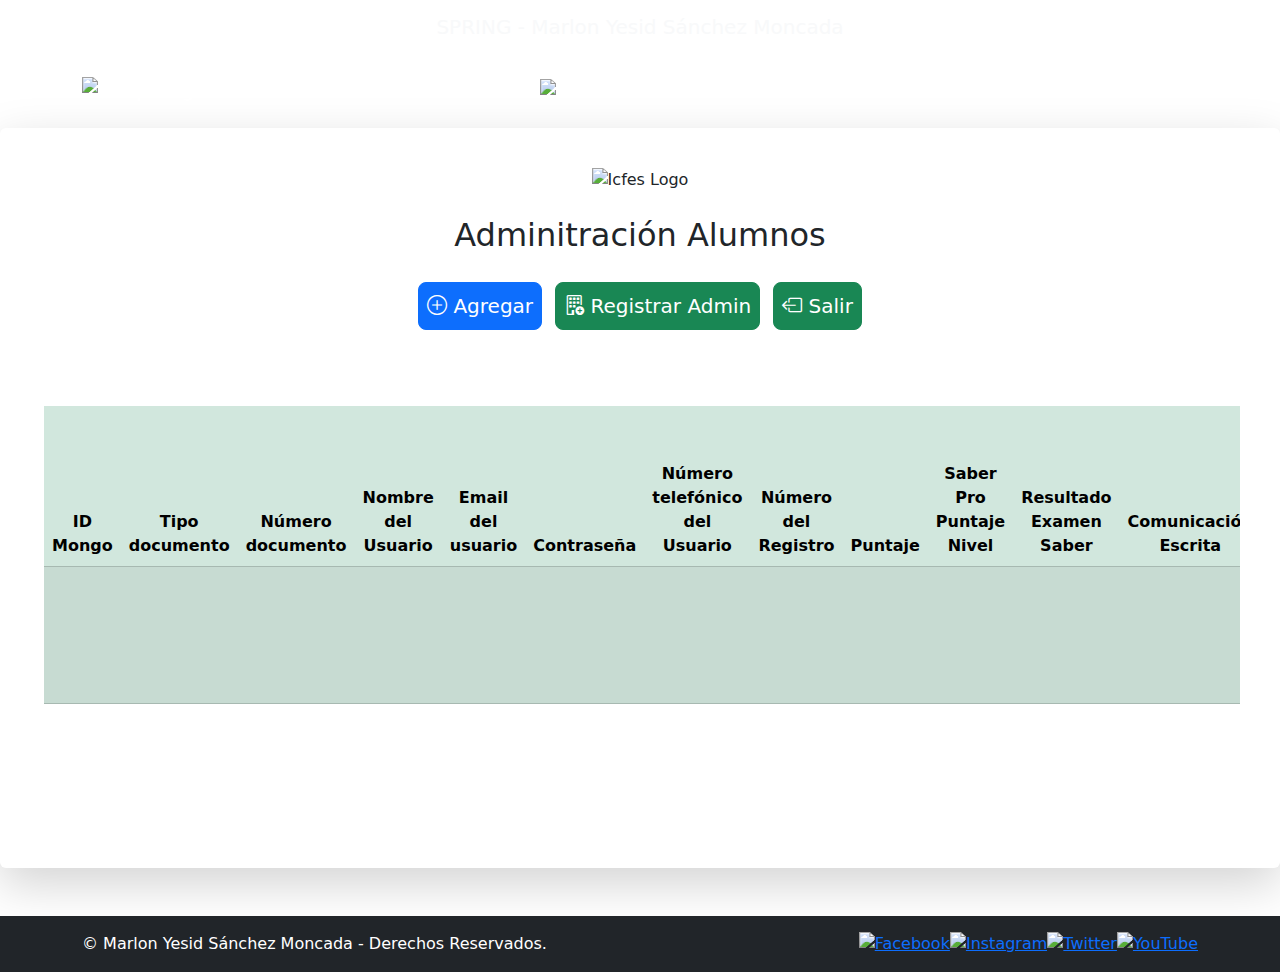
<file: target/classes/templates/administrador.html>
<!DOCTYPE html>
<html lang="es" xmlns:th="http://www.thymeleaf.org">

<head>
    <!-- Required meta tags -->
    <meta charset="utf-8">
	<meta http-equiv="Content-Type" content="IE=edge">
    <meta name="viewport" content="width=device-width, initial-scale=1">
	<script src="https://ajax.googleapis.com/ajax/libs/jquery/3.5.1/jquery.min.js"></script>

    <!-- Bootstrap CSS-->
    <link rel="stylesheet" href="https://cdn.jsdelivr.net/npm/bootstrap@5.3.0/dist/css/bootstrap.min.css">
	<link rel="stylesheet" href="https://cdn.jsdelivr.net/npm/bootstrap-icons@1.11.1/font/bootstrap-icons.css">
	<link rel="stylesheet" type="text/css" th:href="@{/style.css}">
    <title>Administración de Coordinación</title>
</head>

<body >
	<header class="container-fluid pt-1 pb-1 d-flex justify-content-center">
			    <p class="text-light mb-0 p-2 fs-5">SPRING - Marlon Yesid Sánchez Moncada</p>
			</header>
			<nav class="navbar navbar-expand-lg navbar-dark p-3" id="menu">
			    <div class="container">
			        <a class="navbar-brand" href="#">
			            <img th:src="@{/java_logo_blanco.png}" alt="#">
			            <span class="ml-2 text-white fw-bold">Spring Framework + MicroServices</span>
			        </a>
			        <button class="navbar-toggler" type="button" data-toggle="collapse" data-target="#navbarNav"
			                aria-controls="navbarNav" aria-expanded="false" aria-label="Toggle navigation">
			            <span class="navbar-toggler-icon"></span>
			        </button>
			        <div class="collapse navbar-collapse" id="navbarNav">
			            <ul class="navbar-nav ml-auto">
			                <!-- Agrega los elementos del menú aquí -->
							<li class="nav-item">
								<a class="nav-link" href="/">
							    	<img th:src="@{/home.png}" alt="Imagen 0" class="btn-img custom-size">
							    </a>
							</li>
			            </ul>
			        </div>
			    </div>
			</nav>

    <div class="shadow-lg p-3 mb-5 bg-body rounded text-center custom-card">
		<img th:src="@{/Icfes.png}" alt="Icfes Logo" class="img-fluid mb-4 mt-4" style="width: 200px; height: auto;">
        <h2 class="text-center custom-header mb-4">Adminitración Alumnos</h2>
       	<div class="btn-container mb-4">
		    <a th:href="@{/administrador/new}" class="btn btn-primary btn-lg p-2 m-1 btn-center">
				<i class="bi bi-plus-circle"></i>  Agregar
			</a>
			<a th:href="@{/admins/}" class="btn btn-success btn-lg p-2 m-1 btn-center t">
				<i class="bi bi-building-add"></i>  Registrar Admin
			</a>
		    <a th:href="@{/}" class="btn btn-success btn-lg p-2 m-1 btn-center t">
				<i class="bi bi-box-arrow-left"></i>  Salir
			</a>
		</div>
        <div class="table-responsive m-4" style="height: 470px; overflow-y: auto;">
            <table class="table table-striped m-1 mb-5 mt-5 tab table-success table-hover">
                    <thead>
                        <tr>
                            <th>ID Mongo</th>
                            <th>Tipo documento</th>
                            <th>Número documento</th>
                            <th>Nombre del Usuario</th>
                            <th>Email del usuario</th>
                            <th>Contraseña</th>
                            <th>Número telefónico del Usuario</th>
                            <th>Número del Registro</th>
                            <th>Puntaje</th>
                            <th>Saber Pro Puntaje Nivel</th>
							<th>Resultado Examen Saber</th>
                            <th>Comunicación Escrita</th>
                            <th>Comunicación escrita nivel</th>
                            <th>Razonamiento cuantitativo</th>
                            <th>Razonamiento cuantitativo Nivel</th>
                            <th>Lectura crítica</th>
                            <th>Lectura crítica Nivel</th>
                            <th>Competencias Ciudadanas</th>
                            <th>Competencias Ciudadanas Nivel</th>
                            <th>Inglés</th>
                            <th>Inglés Nivel</th>
                            <th>Formulación de proyectos de<br> ingeniería</th>
                            <th>Formulación de proyectos de<br> ingeniería Nivel</th>
                            <th>Pensamiento científico<br> - matemáticas y estadística</th>
                            <th>Pensamiento científico<br> - matemáticas y estadística Nivel</th>
                            <th>Diseño de Software</th>
                            <th>Diseño de Software Nivel</th>
                            <th>Nivel de inglés</th>
                            <th>Acciones</th>
                        </tr>
                    </thead>
                    <tbody>
                        <tr th:each="user : ${users}">

                            <td th:text="${user.id}"></td>
                            <td th:text="${user.tipoDocumento}"></td>
                            <td th:text="${user.numDocumento}"></td>
                            <td th:text="${user.fullname}"></td>
                            <td th:text="${user.email}"></td>
                            <td th:text="${user.password}"></td>
                            <td th:text="${user.numTelefono}"></td>
                            <td th:text="${user.numRegister}"></td>
                            <td th:text="${user.puntajeGlobal}"></td>
                            <td th:text="${user.puntajeNivelGlobal}"></td>
							<td th:text="${user.puntajeGlobal == 'ANULADO' ? 'Anulado' : (user.puntajeGlobal > '125' ? 'Aprobado' : 'Reprobado')}"></td>                       
							<td th:text="${user.comunicacionEscrita}"></td>
                            <td th:text="${user.comunicacionEscritaNivel}"></td>
                            <td th:text="${user.razonamientoCuantitativo}"></td>
                            <td th:text="${user.razonamientoCuantitativoNivel}"></td>
                            <td th:text="${user.lecturaCritica}"></td>
                            <td th:text="${user.lecturaCriticaNivel}"></td>
                            <td th:text="${user.competenciasCiudadanas}"></td>
                            <td th:text="${user.competenciasCiudadanasNivel}"></td>
                            <td th:text="${user.ingles}"></td>
                            <td th:text="${user.inglesNivel}"></td>
                            <td th:text="${user.proyectosIngenieria}"></td>
                            <td th:text="${user.proyectosIngenieriaNivel}"></td>
                            <td th:text="${user.pensamientoMatematico}"></td>
                            <td th:text="${user.pensamientoMatematicoNivel}"></td>
                            <td th:text="${user.disenhoSoftware}"></td>
                            <td th:text="${user.disenhoSoftwareNivel}"></td>
                            <td th:text="${user.nivelDeIngles}"></td>
                           
                            <td>
    <a th:href="@{/administrador/edit/{id}(id=${user.id})}" class="btn btn-warning btn-sm m-1">
		<i class="bi bi-pencil-square"></i>  Editar
	</a>
    <a th:href="@{/administrador/delete/{id}(id=${user.id})}" class="btn btn-danger btn-sm m-1">
		<i class="bi bi-x-circle"></i>  Eliminar
	</a>
</td>

                        </tr>
                    </tbody>
                </table>
            </div>
      
    </div>

	<footer class="bg-dark text-white mt-5 py-3">
	    <div class="container d-flex justify-content-center justify-content-lg-between align-items-center flex-wrap">
	        <p class="text-lg-start flex-grow-1 mb-0">&copy; Marlon Yesid Sánchez Moncada - Derechos Reservados.</p>
	        <div class="social-links d-flex justify-content-center justify-content-lg-end align-items-center">
	            <a href="#"><img th:src="@{/facebook.png}" alt="Facebook" width="40px" height="40px"></a>
	            <a href="#"><img th:src="@{/instagram.png}" alt="Instagram" width="40px" height="40px"></a>
	            <a href="#"><img th:src="@{/twitter.png}" alt="Twitter" width="40px" height="40px"></a>
	            <a href="#"><img th:src="@{/youtube.png}" alt="YouTube" width="40px" height="40px"></a>
	        </div>
	    </div>
	</footer>

    <!-- Bootstrap JS y Popper.js desde CDN -->
    <script src="https://cdn.jsdelivr.net/npm/bootstrap@5.3.0/dist/js/bootstrap.bundle.min.js"></script>
    
</body>

</html>
</file>
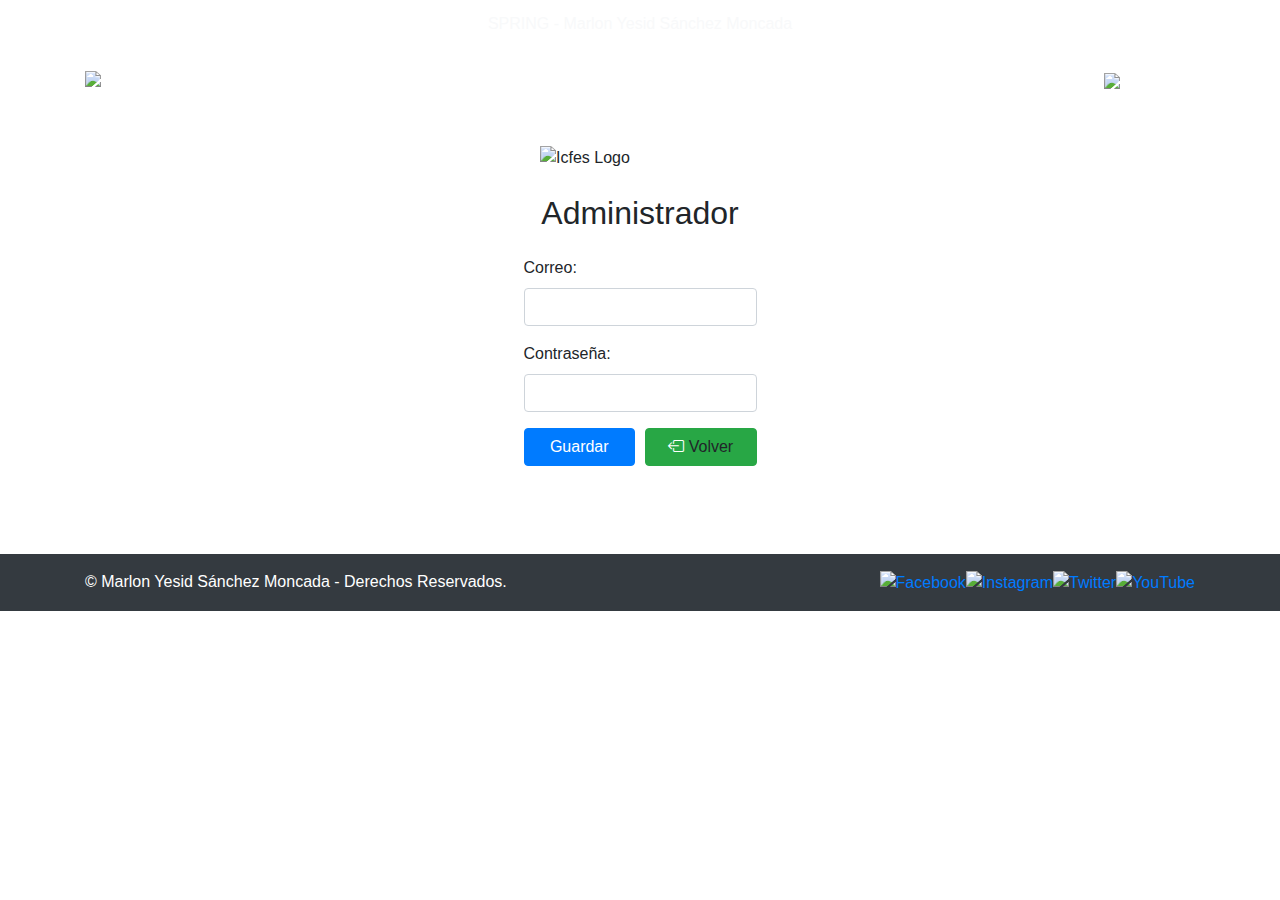
<file: target/classes/templates/formAdmin.html>
<!DOCTYPE html>
<html lang="es" xmlns:th="http://www.thymeleaf.org">

<head>
    <title>Formulario Registro</title>
    <!-- Required meta tags -->
    <meta charset="utf-8">
	<meta http-equiv="Content-Type" content="IE=edge">
    <meta name="viewport" content="width=device-width, initial-scale=1, shrink-to-fit=no">
	<!-- Bootstrap CSS -->
    <link rel="stylesheet" href="https://stackpath.bootstrapcdn.com/bootstrap/4.3.1/css/bootstrap.min.css" integrity="sha384-ggOyR0iXCbMQv3Xipma34MD+dH/1fQ784/j6cY/iJTQUOhcWr7x9JvoRxT2MZw1T" crossorigin="anonymous">
	<link rel="stylesheet" href="https://cdn.jsdelivr.net/npm/bootstrap-icons@1.11.1/font/bootstrap-icons.css">
	<link rel="stylesheet" type="text/css" th:href="@{/style.css}">
</head>

<body>
	<header class="container-fluid pt-1 pb-1 d-flex justify-content-center">
			    <p class="text-light mb-0 p-2 fs-5">SPRING - Marlon Yesid Sánchez Moncada</p>
			</header>
			<nav class="navbar navbar-expand-lg navbar-dark p-3" id="menu">
			    <div class="container">
			        <a class="navbar-brand" href="#">
			            <img th:src="@{/java_logo_blanco.png}" alt="#">
			            <span class="ml-2 text-white fw-bold">Spring Framework + MicroServices</span>
			        </a>
			        <button class="navbar-toggler" type="button" data-toggle="collapse" data-target="#navbarNav"
			                aria-controls="navbarNav" aria-expanded="false" aria-label="Toggle navigation">
			            <span class="navbar-toggler-icon"></span>
			        </button>
			        <div class="collapse navbar-collapse" id="navbarNav">
			            <ul class="navbar-nav ml-auto">
			                <!-- Agrega los elementos del menú aquí -->
							<li class="nav-item">
								<a class="nav-link" href="/">
							    	<img th:src="@{/home.png}" alt="Imagen 0" class="btn-img custom-size">
							    </a>
							</li>
			            </ul>
			        </div>
			    </div>
			</nav>
<main>
    <div class="container p-4">
        <div class="container d-flex flex-column justify-content-center align-items-center">
			<img th:src="@{/Icfes.png}" alt="Icfes Logo" class="img-fluid mb-4" style="width: 200px; height: auto;">
			<h2 class="text-center custom-header mb-4">Administrador</h2>
            <form id="adminForm" th:action="@{/admins/save}" th:object="${admin}" method="post" onsubmit="return validateForm()">
                <input type="hidden" th:field="*{id}">
                <div class="form-group">
                    <label for="email">Correo:</label>
                    <input type="text" class="form-control" id="email" th:field="*{email}">
                </div>
                <div class="form-group">
                    <label for="password">Contraseña:</label>
                    <input type="password" class="form-control" id="password" th:field="*{password}">
                </div>

                <div class="form-row justify-content-center">
                    <div class="form-group col-md-6">
                        <button type="submit" class="btn btn-primary btn-block">Guardar</button>
                    </div>
                    <div class="form-group col-md-6">
                        <a th:href="@{/admins/}" class="btn btn-success btn-block">
							<i class="bi bi-box-arrow-left" style="color: white;"></i> Volver
						</a>
                    </div>
                </div>
            </form>
        </div>
    </div>
</main>

<script>
    function validateForm() {
        var email = document.getElementById('email').value;
        var password = document.getElementById('password').value;

        if (email.trim() === '' || password.trim() === '') {
            alert('Por favor completa todos los campos.');
            return false;
        }
        return true;
    }
</script>
<footer class="bg-dark text-white mt-5 py-3">
    <div class="container d-flex justify-content-center justify-content-lg-between align-items-center flex-wrap">
        <p class="text-lg-start flex-grow-1 mb-0">&copy; Marlon Yesid Sánchez Moncada - Derechos Reservados.</p>
        <div class="social-links d-flex justify-content-center justify-content-lg-end align-items-center">
            <a href="#"><img th:src="@{/facebook.png}" alt="Facebook" width="40px" height="40px"></a>
            <a href="#"><img th:src="@{/instagram.png}" alt="Instagram" width="40px" height="40px"></a>
            <a href="#"><img th:src="@{/twitter.png}" alt="Twitter" width="40px" height="40px"></a>
            <a href="#"><img th:src="@{/youtube.png}" alt="YouTube" width="40px" height="40px"></a>
        </div>
    </div>
</footer>

    <script src="https://code.jquery.com/jquery-3.3.1.slim.min.js"
        integrity="sha384-q8i/X+965DzO0rT7abK41JStQIAqVgRVzpbzo5smXKp4YfRvH+8abtTE1Pi6jizo" crossorigin="anonymous"></script>
    <script src="https://cdnjs.cloudflare.com/ajax/libs/popper.js/1.14.7/umd/popper.min.js"
        integrity="sha384-UO2eT0CpHqdSJQ6hJty5KVphtPhzWj9WO1clHTMGa3JDZwrnQq4sF86dIHNDz0W1"
        crossorigin="anonymous"></script>
    <script src="https://stackpath.bootstrapcdn.com/bootstrap/4.3.1/js/bootstrap.min.js"
        integrity="sha384-JjSmVgyd0p3pXB1rRibZUAYoIIy6OrQ6VrjIEaFf/nJGzIxFDsf4x0xIM+B07jRM"
        crossorigin="anonymous"></script>
</body>

</html>
</file>
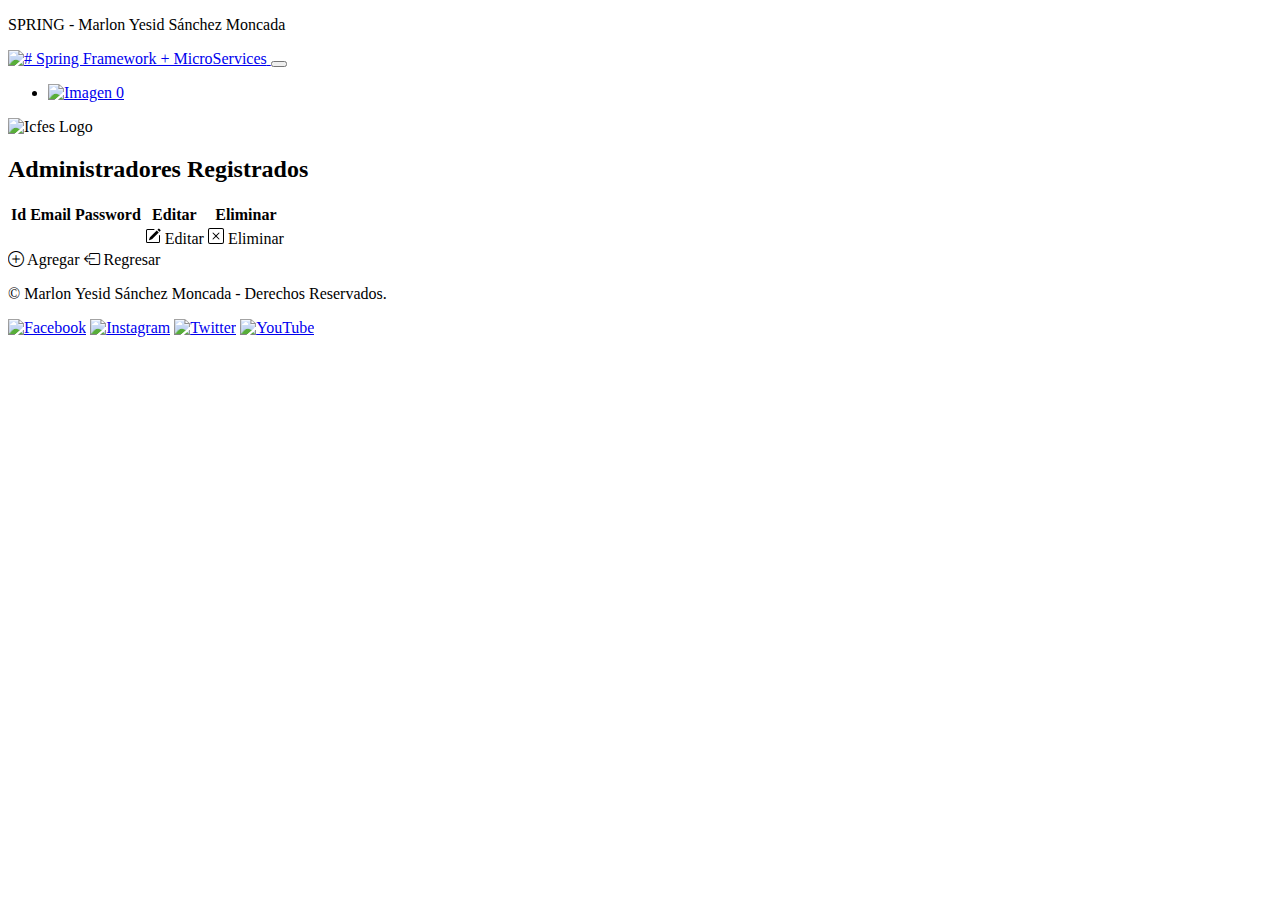
<file: target/classes/templates/listAdmin.html>
<!DOCTYPE html>
<html lang="es" xmlns:th="http://www.thymeleaf.org">

<head>
    <title>Lista de Admins</title>
    <!-- Required meta tags -->
    <meta charset="utf-8">
	<meta http-equiv="Content-Type" content="IE=edge">
    <meta name="viewport" content="width=device-width, initial-scale=1, shrink-to-fit=no">
    <!-- Bootstrap CSS -->
    <link rel="stylesheet" th:href="@{https://stackpath.bootstrapcdn.com/bootstrap/4.3.1/css/bootstrap.min.css}" integrity="sha384-ggOyR0iXCbMQv3Xipma34MD+dH/1fQ784/j6cY/iJTQUOhcWr7x9JvoRxT2MZw1T" crossorigin="anonymous">
	<link rel="stylesheet" href="https://cdn.jsdelivr.net/npm/bootstrap-icons@1.11.1/font/bootstrap-icons.css">
	<link rel="stylesheet" type="text/css" th:href="@{/style.css}">
</head>

<body>
<header class="container-fluid pt-1 pb-1 d-flex justify-content-center">
		    <p class="text-light mb-0 p-2 fs-5">SPRING - Marlon Yesid Sánchez Moncada</p>
		</header>
		<nav class="navbar navbar-expand-lg navbar-dark p-3" id="menu">
		    <div class="container">
		        <a class="navbar-brand" href="#">
		            <img th:src="@{/java_logo_blanco.png}" alt="#">
		            <span class="ml-2 text-white fw-bold">Spring Framework + MicroServices</span>
		        </a>
		        <button class="navbar-toggler" type="button" data-toggle="collapse" data-target="#navbarNav"
		                aria-controls="navbarNav" aria-expanded="false" aria-label="Toggle navigation">
		            <span class="navbar-toggler-icon"></span>
		        </button>
		        <div class="collapse navbar-collapse" id="navbarNav">
		            <ul class="navbar-nav ml-auto">
		                <!-- Agrega los elementos del menú aquí -->
						<li class="nav-item">
							<a class="nav-link" href="/">
						    	<img th:src="@{/home.png}" alt="Imagen 0" class="btn-img custom-size">
						    </a>
						</li>
		            </ul>
		        </div>
		    </div>
		</nav>
    <main>
        <div class="container p-4">
			<div class="d-flex justify-content-center">
			    <img th:src="@{/Icfes.png}" alt="Icfes Logo" class="img-fluid mb-4" style="width: 200px; height: auto;">
			</div>
            <div class="row justify-content-center">
				<h2 class="text-center custom-header">Administradores Registrados</h2>
                <table class="table table-striped m-1 mb-5 mt-3 tab table-success table-hover">
                    <thead>
                        <tr>
                            <th><strong>Id</strong></th>
                            <th><strong>Email</strong></th>
                            <th><strong>Password</strong></th>
                            <th><strong>Editar</strong></th>
                            <th><strong>Eliminar</strong></th>
                        </tr>
                    </thead>
                    <tbody>
                        <tr th:each="admin : ${admins}">
                            <td th:text="${admin.id}"></td>
                            <td th:text="${admin.email}"></td>
                            <td th:text="${admin.password}"></td>
                            <td>
                                <a class="btn mx-3 btn-warning" th:href="@{/admins/edit/{id}(id=${admin.id})}">
                                    <svg xmlns="http://www.w3.org/2000/svg" width="16" height="16" fill="currentColor"
                                        class="bi bi-pencil-square" viewBox="0 0 16 16">
                                        <path
                                            d="M15.502 1.94a.5.5 0 0 1 0 .706L14.459 3.69l-2-2L13.502.646a.5.5 0 0 1 .707 0l1.293 1.293zm-1.75 2.456-2-2L4.939 9.21a.5.5 0 0 0-.121.196l-.805 2.414a.25.25 0 0 0 .316.316l2.414-.805a.5.5 0 0 0 .196-.12l6.813-6.814z" />
                                        <path fill-rule="evenodd"
                                            d="M1 13.5A1.5 1.5 0 0 0 2.5 15h11a1.5 1.5 0 0 0 1.5-1.5v-6a.5.5 0 0 0-1 0v6a.5.5 0 0 1-.5.5h-11a.5.5 0 0 1-.5-.5v-11a.5.5 0 0 1 .5-.5H9a.5.5 0 0 0 0-1H2.5A1.5 1.5 0 0 0 1 2.5v11z" />
                                    </svg>  Editar
                                </a>
                            </td>
                            <td>
                                <a class="btn mx-3 btn-danger"
                                th:href="@{/admins/delete/{id}(id=${admin.id})}">
                                    <svg xmlns="http://www.w3.org/2000/svg" width="16" height="16" fill="currentColor"
                                        class="bi bi-x-square" viewBox="0 0 16 16">
                                        <path
                                            d="M14 1a1 1 0 0 1 1 1v12a1 1 0 0 1-1 1H2a1 1 0 0 1-1-1V2a1 1 0 0 1 1-1h12zM2 0a2 2 0 0 0-2 2v12a2 2 0 0 0 2 2h12a2 2 0 0 0 2-2V2a2 2 0 0 0-2-2H2z" />
                                        <path
                                            d="M4.646 4.646a.5.5 0 0 1 .708 0L8 7.293l2.646-2.647a.5.5 0 0 1 .708.708L8.707 8l2.647 2.646a.5.5 0 0 1-.708.708L8 8.707l-2.646 2.647a.5.5 0 0 1-.708-.708L7.293 8 4.646 5.354a.5.5 0 0 1 0-.708z" />
                                    </svg>  Eliminar
                                </a>
                            </td>
                        </tr>
                    </tbody>
                </table>
                <div class="text-center">
    <a th:href="@{/admins/new}" class="btn btn-success btn-lg mx-3">
		<i class="bi bi-plus-circle"></i>  Agregar
	</a>
    <a th:href="@{/administrador/}" class="btn btn-primary btn-lg mx-3">
		<i class="bi bi-box-arrow-left"></i>  Regresar
	</a>
</div>

            </div>
        </div>
    </main>
	<footer class="bg-dark text-white mt-5 py-3">
	    <div class="container d-flex justify-content-center justify-content-lg-between align-items-center flex-wrap">
	        <p class="text-lg-start flex-grow-1 mb-0">&copy; Marlon Yesid Sánchez Moncada - Derechos Reservados.</p>
	        <div class="social-links d-flex justify-content-center justify-content-lg-end align-items-center">
	            <a href="#"><img th:src="@{/facebook.png}" alt="Facebook" width="40px" height="40px"></a>
	            <a href="#"><img th:src="@{/instagram.png}" alt="Instagram" width="40px" height="40px"></a>
	            <a href="#"><img th:src="@{/twitter.png}" alt="Twitter" width="40px" height="40px"></a>
	            <a href="#"><img th:src="@{/youtube.png}" alt="YouTube" width="40px" height="40px"></a>
	        </div>
	    </div>
	</footer>
    <!-- Optional JavaScript -->
    <!-- jQuery first, then Popper.js, then Bootstrap JS -->
    <script th:src="@{https://code.jquery.com/jquery-3.3.1.slim.min.js}"
        integrity="sha384-q8i/X+965DzO0rT7abK41JStQIAqVgRVzpbzo5smXKp4YfRvH+8abtTE1Pi6jizo"
        crossorigin="anonymous"></script>
    <script th:src="@{https://cdnjs.cloudflare.com/ajax/libs/popper.js/1.14.7/umd/popper.min.js}"
        integrity="sha384-UO2eT0CpHqdSJQ6hJty5KVphtPhzWj9WO1clHTMGa3JDZwrnQq4sF86dIHNDz0W1"
        crossorigin="anonymous"></script>
    <script th:src="@{https://stackpath.bootstrapcdn.com/bootstrap/4.3.1/js/bootstrap.min.js}"
        integrity="sha384-JjSmVgyd0p3pXB1rRibZUAYoIIy6OrQ6VrjIEaFf/nJGzIxFDsf4x0xIM+B07jRM"
        crossorigin="anonymous"></script>
		
</body>

</html>
</file>
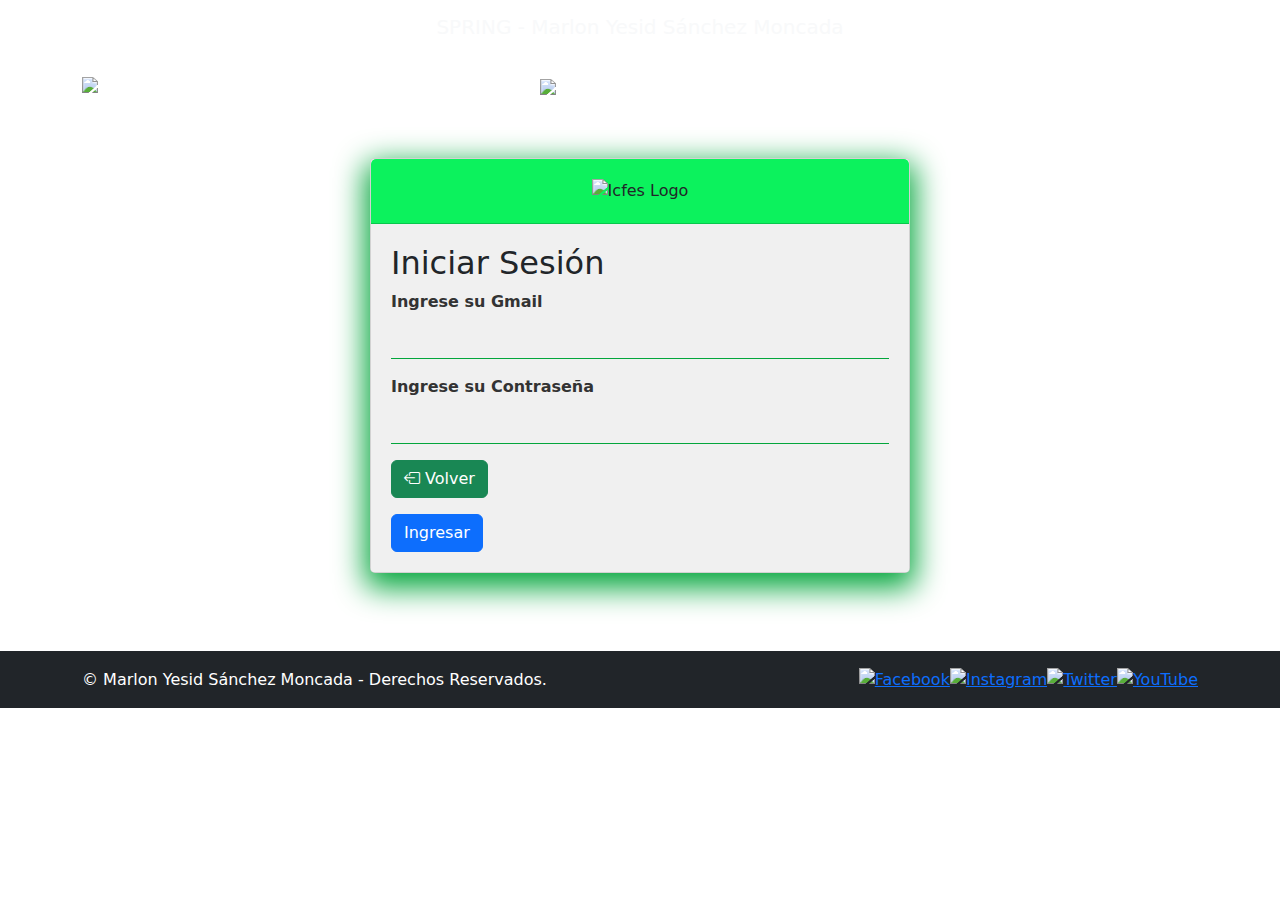
<file: target/classes/templates/loginM.html>
<!DOCTYPE html>
<html lang="es" xmlns:th="http://www.thymeleaf.org">

<head>
    <!-- Required meta tags -->
    <meta charset="utf-8">
	<meta http-equiv="Content-Type" content="IE=edge">
    <meta name="viewport" content="width=device-width, initial-scale=1">

    <!-- Bootstrap  -->
    <link rel="stylesheet" href="https://cdn.jsdelivr.net/npm/bootstrap@5.3.0/dist/css/bootstrap.min.css">
    <link rel="stylesheet" href="https://cdn.jsdelivr.net/npm/bootstrap-icons@1.11.1/font/bootstrap-icons.css">
	<link rel="stylesheet" type="text/css" th:href="@{/style.css}">

    <title>Login</title>
</head>

<style>
.container-card {
    max-width: 600px;
    margin: 0 auto;
    padding: 30px;
}

.card {
    border-radius: 5px;
    box-shadow: 0px 10px 30px 5px rgba(3, 166, 60, 1);
    overflow: hidden;
}



.card-header {
    background-color:	#0CF25D;
    padding: 20px;
    text-align: center;
}

.card-body {
    background-color: #f0f0f0;
    padding: 20px;
}

.form-label {
    color: #333;
    font-weight: bold;
}

.form-control {
	background-color: #f0f0f0;
    border: none;
    border-bottom: 1px solid #03A63C;
    border-radius: 0;
}
    
</style>

<body>
	<header class="container-fluid pt-1 pb-1 d-flex justify-content-center">
		    <p class="text-light mb-0 p-2 fs-5">SPRING - Marlon Yesid Sánchez Moncada</p>
		</header>
		<nav class="navbar navbar-expand-lg navbar-dark p-3" id="menu">
		    <div class="container">
		        <a class="navbar-brand" href="#">
		            <img th:src="@{/java_logo_blanco.png}" alt="#">
		            <span class="ml-2 text-white fw-bold">Spring Framework + MicroServices</span>
		        </a>
		        <button class="navbar-toggler" type="button" data-toggle="collapse" data-target="#navbarNav"
		                aria-controls="navbarNav" aria-expanded="false" aria-label="Toggle navigation">
		            <span class="navbar-toggler-icon"></span>
		        </button>
		        <div class="collapse navbar-collapse" id="navbarNav">
		            <ul class="navbar-nav ml-auto">
		                <!-- Agrega los elementos del menú aquí -->
						<li class="nav-item">
							<a class="nav-link" href="/">
						    	<img th:src="@{/home.png}" alt="Imagen 0" class="btn-img custom-size">
						    </a>
						</li>
		            </ul>
		        </div>
		    </div>
		</nav>
    <div class="container-card">
        <div class="card">
            <div class="card-header">
				<img th:src="@{/Icfes.png}" alt="Icfes Logo" class="img-fluid" style="width: 200px; height: auto;">
            </div>
            <div class="card-body">
                <form action="/login" method="post">
					<h2 class="section__title">Iniciar Sesión</h2>
                    <div class="mb-3">
                        <label for="email" class="form-label">Ingrese su Gmail</label>
                        <input type="email" name="email" id="email" class="form-control" required>
                    </div>
                    <div class="mb-3">
                        <label for="password" class="form-label">Ingrese su Contraseña</label>
                        <input type="password" name="password" id="password" class="form-control" required>
                    </div>
							<div class="return mb-3">
							    <a class="btn btn-success" href="/">
							        <i class="bi bi-box-arrow-left" style="color: white;"></i> Volver
							    </a>
							</div>
							<div class="btm-primary">
								<input type="submit" class="btn btn-primary me-4" imge value="Ingresar">
							</div>
                </form>
            </div>
        </div>
    </div>
	<footer class="bg-dark text-white mt-5 py-3">
	    <div class="container d-flex justify-content-center justify-content-lg-between align-items-center flex-wrap">
	        <p class="text-lg-start flex-grow-1 mb-0">&copy; Marlon Yesid Sánchez Moncada - Derechos Reservados.</p>
	        <div class="social-links d-flex justify-content-center justify-content-lg-end align-items-center">
	            <a href="#"><img th:src="@{/facebook.png}" alt="Facebook" width="40px" height="40px"></a>
	            <a href="#"><img th:src="@{/instagram.png}" alt="Instagram" width="40px" height="40px"></a>
	            <a href="#"><img th:src="@{/twitter.png}" alt="Twitter" width="40px" height="40px"></a>
	            <a href="#"><img th:src="@{/youtube.png}" alt="YouTube" width="40px" height="40px"></a>
	        </div>
	    </div>
	</footer>
	
	
	    <!-- Optional JavaScript -->
	    <!-- jQuery first, then Popper.js, then Bootstrap JS -->
	    <script th:src="@{https://code.jquery.com/jquery-3.3.1.slim.min.js}" integrity="sha384-q8i/X+965DzO0rT7abK41JStQIAqVgRVzpbzo5smXKp4YfRvH+8abtTE1Pi6jizo" crossorigin="anonymous"></script>
	    <script th:src="@{https://cdnjs.cloudflare.com/ajax/libs/popper.js/1.14.7/umd/popper.min.js}" integrity="sha384-UO2eT0CpHqdSJQ6hJty5KVphtPhzWj9WO1clHTMGa3JDZwrnQq4sF86dIHNDz0W1" crossorigin="anonymous"></script>
	    <script th:src="@{https://stackpath.bootstrapcdn.com/bootstrap/4.3.1/js/bootstrap.min.js}" intity="sha384-JjSmVgyd0p3pXB1rRibZUAYoIIy6OrQ6VrjIEaFf/nJGzIxFDsf4x0xIM+B07jRM" crossorigin="anonymous"></script>
</body>

</html>
</file>
